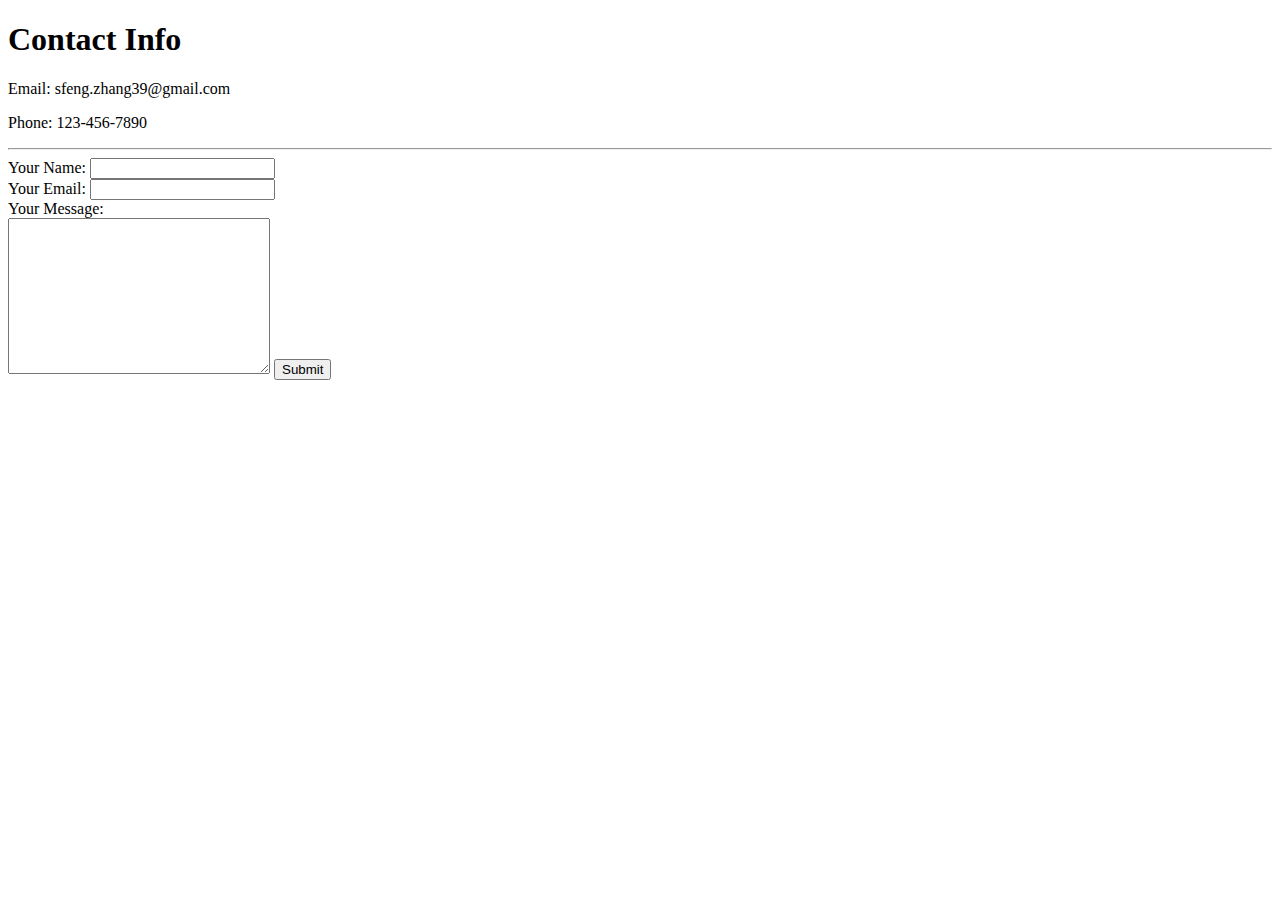
<file: contact.html>
<!DOCTYPE html>
<html lang="en">
  <head>
    <meta charset="UTF-8" />
    <meta http-equiv="X-UA-Compatible" content="IE=edge" />
    <meta name="viewport" content="width=device-width, initial-scale=1.0" />
    <title>Document</title>
  </head>
  <body>
    <h1>Contact Info</h1>
    <p>Email: sfeng.zhang39@gmail.com</p>
    <p>Phone: 123-456-7890 </p>
    <hr>
    <form action="mailto:sfeng.zhang39@gmail.com" method="post" enctype="text/plain">
        <label>Your Name:</label>
        <input type="text" name="yourName">
        <br>
        <label for="">Your Email:</label>
        <input type="email" name="yourEmail">
        <br>
        <label for="">Your Message:</label>
        <br>
        <textarea name="yourMessage" id="" cols="30" rows="10"></textarea>
        <input type="submit">
    </form>
</html>
</file>
